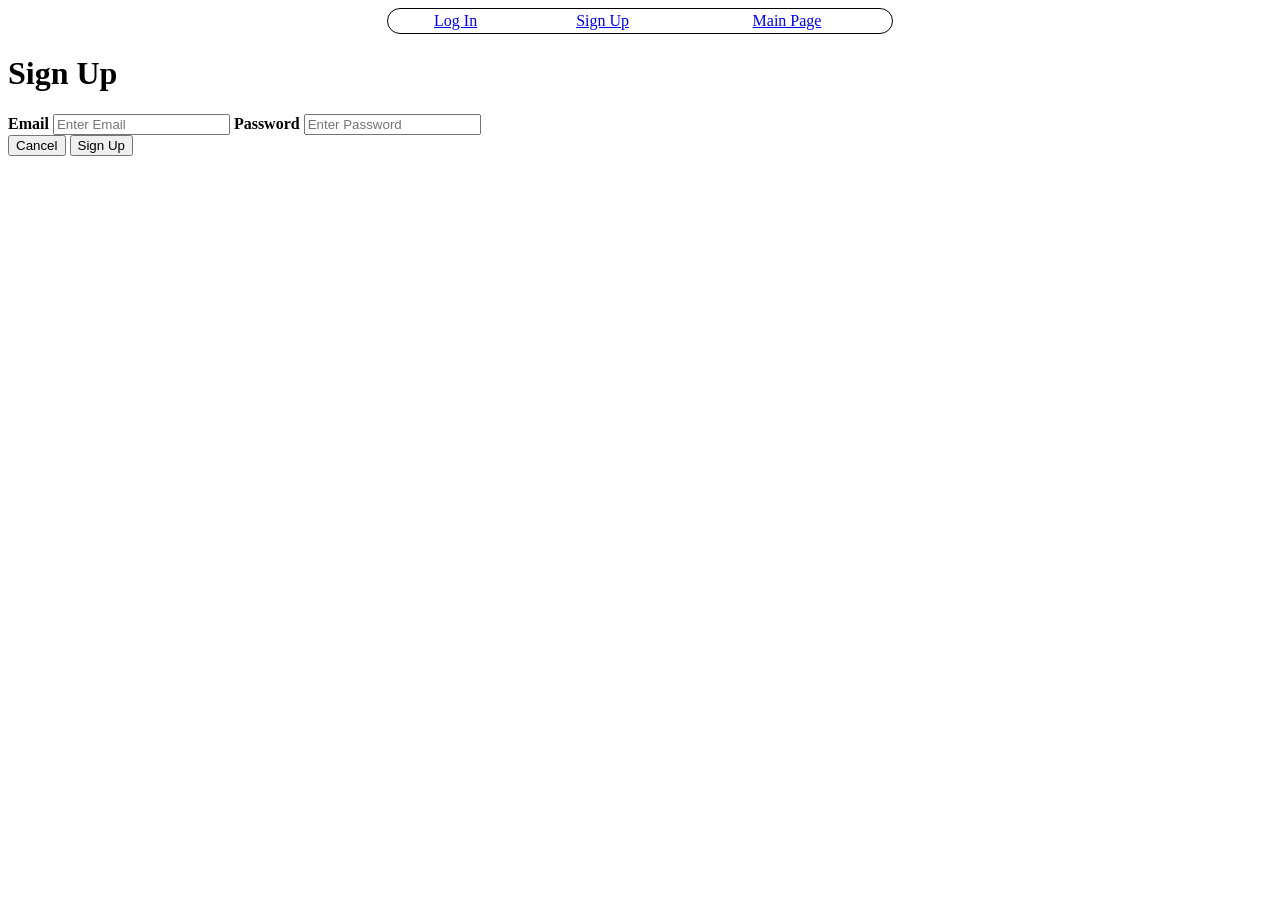
<file: signUp.html>
<!DOCTYPE html>
<html>
  <head>
    <meta charset="UTF-8">
    <title>title</title>
  <link rel="stylesheet" href="stylesheet.css" type="text/css">
  </head>
  <body>
    <table id="navTable">
        <td><a href="logIn.html">Log In</a></td>
        <td><a href="signUp.html">Sign Up</a></td>
        <td><a href="index.html">Main Page</a></td>
      </table>
    <form action="action_page.php">
        <div class="signUp">
          <h1>Sign Up</h1>
      
          <label for="email"><b>Email</b></label>
          <input type="text" placeholder="Enter Email" name="email" required>
      
          <label for="psw"><b>Password</b></label>
          <input type="password" placeholder="Enter Password" name="psw" required>
      
          <div class="clearfix">
            <button type="button" class="cancelbtn">Cancel</button>
            <button type="submit" class="signupbtn">Sign Up</button>
          </div>
        </div>
      </form>
  
  </body>
</html>
</file>
<file: stylesheet.css>
table {
    border: 1px solid black;
    width: 40%;
    text-align: center;
    margin: auto;
    border-radius: 20px;
}

#loginButton {
    text-align: right;
    left: 750px;
}

#signUpButton {
    text-align: right;
    left: 800px;

}
</file>
